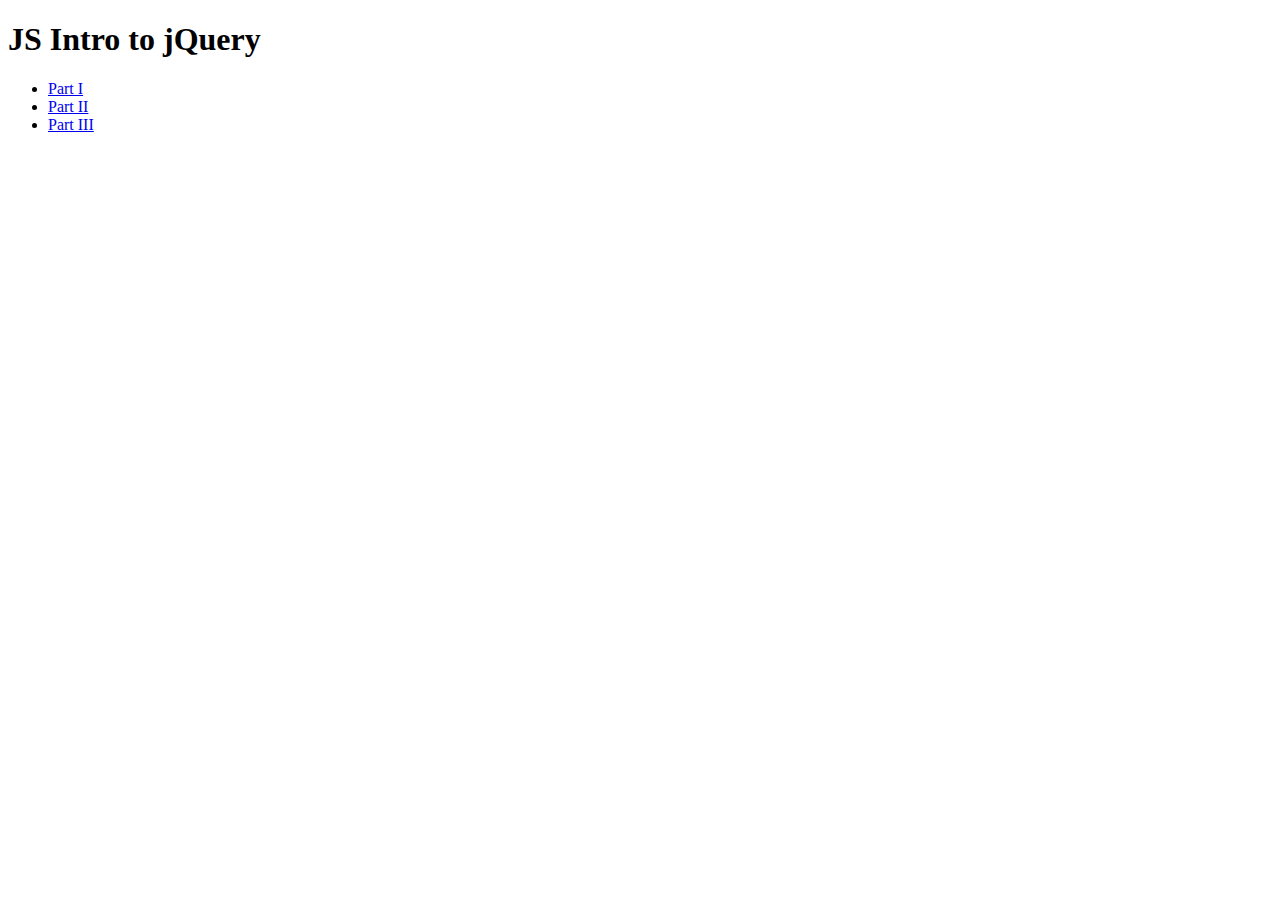
<file: index.html>
<!DOCTYPE html>
<html lang="en">
<head>
    <meta charset="UTF-8">
    <title>JS Intro to jQuery</title>
</head>
<body>
    <h1>JS Intro to jQuery</h1>
    <ul>
        <li><a href="part-one.html">Part I</a></li>
        <li><a href="part-two.html">Part II</a></li>
        <li><a href="part-three.html">Part III</a></li>
    </ul>   
</body>
</html>
</file>
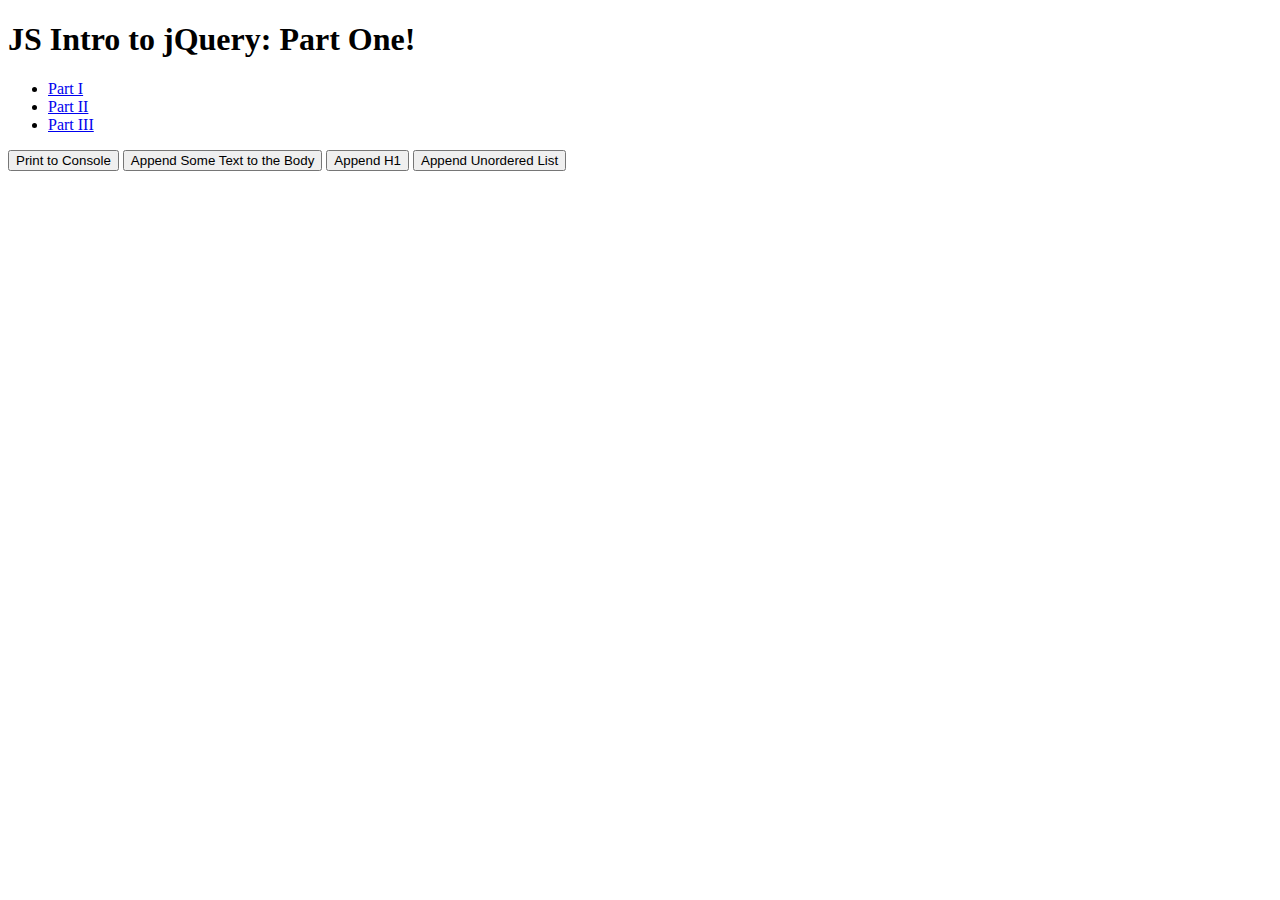
<file: part-one.html>
<!DOCTYPE html>
<html lang="en">
<head>
    <meta charset="UTF-8">
    <title>JS Intro to jQuery: Part One</title>
    <link rel="stylesheet" href="style.css">
    <script src="https://cdnjs.cloudflare.com/ajax/libs/jquery/2.1.4/jquery.js"></script>
</head>
<body>
    <h1>JS Intro to jQuery: Part One</h1>
    <ul>
        <li><a href="part-one.html">Part I</a></li>
        <li><a href="part-two.html">Part II</a></li>
        <li><a href="part-three.html">Part III</a></li>
    </ul>
    
    <button class="print-to-console">Print to Console</button>
    <button class="append-to-body">Append Some Text to the Body</button>
    <button class="append-h1">Append H1</button>
    <button class="append-ul">Append Unordered List</button>
    
    <script src="app.js"></script>
</body>
</html>
</file>
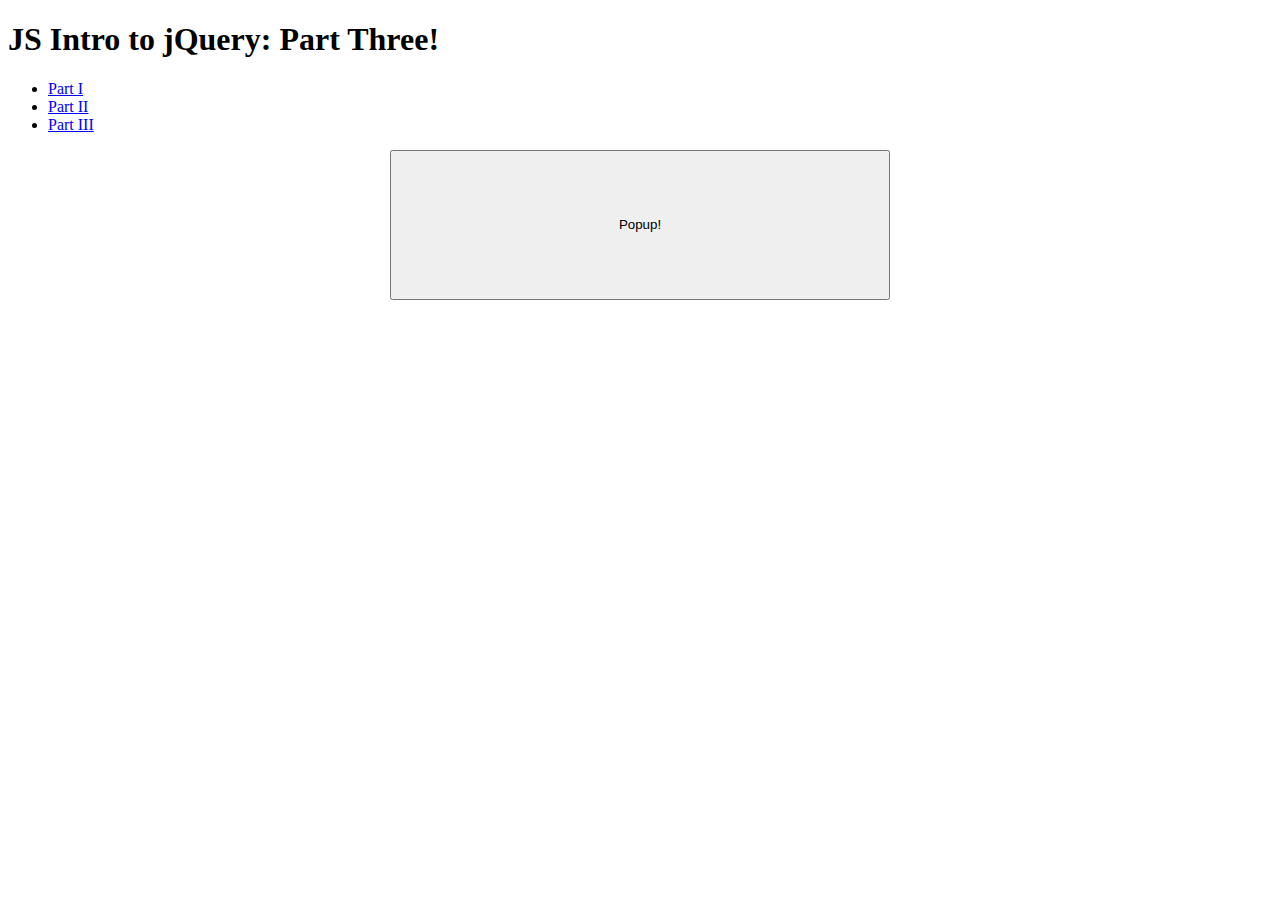
<file: part-three.html>
<!DOCTYPE html>
<html lang="en">
<head>
    <meta charset="UTF-8">
    <title>JS Intro to jQuery: Part Three</title>
    <link rel="stylesheet" href="style.css">
    <script src="https://cdnjs.cloudflare.com/ajax/libs/jquery/2.1.4/jquery.js"></script>
</head>
<body>
    <h1>JS Intro to jQuery: Part Three</h1>
    <ul>
        <li><a href="part-one.html">Part I</a></li>
        <li><a href="part-two.html">Part II</a></li>
        <li><a href="part-three.html">Part III</a></li>
    </ul>
    <button class="giant-button">Popup!</button>
    <script src="app.js"></script>
</body>
</html>
</file>
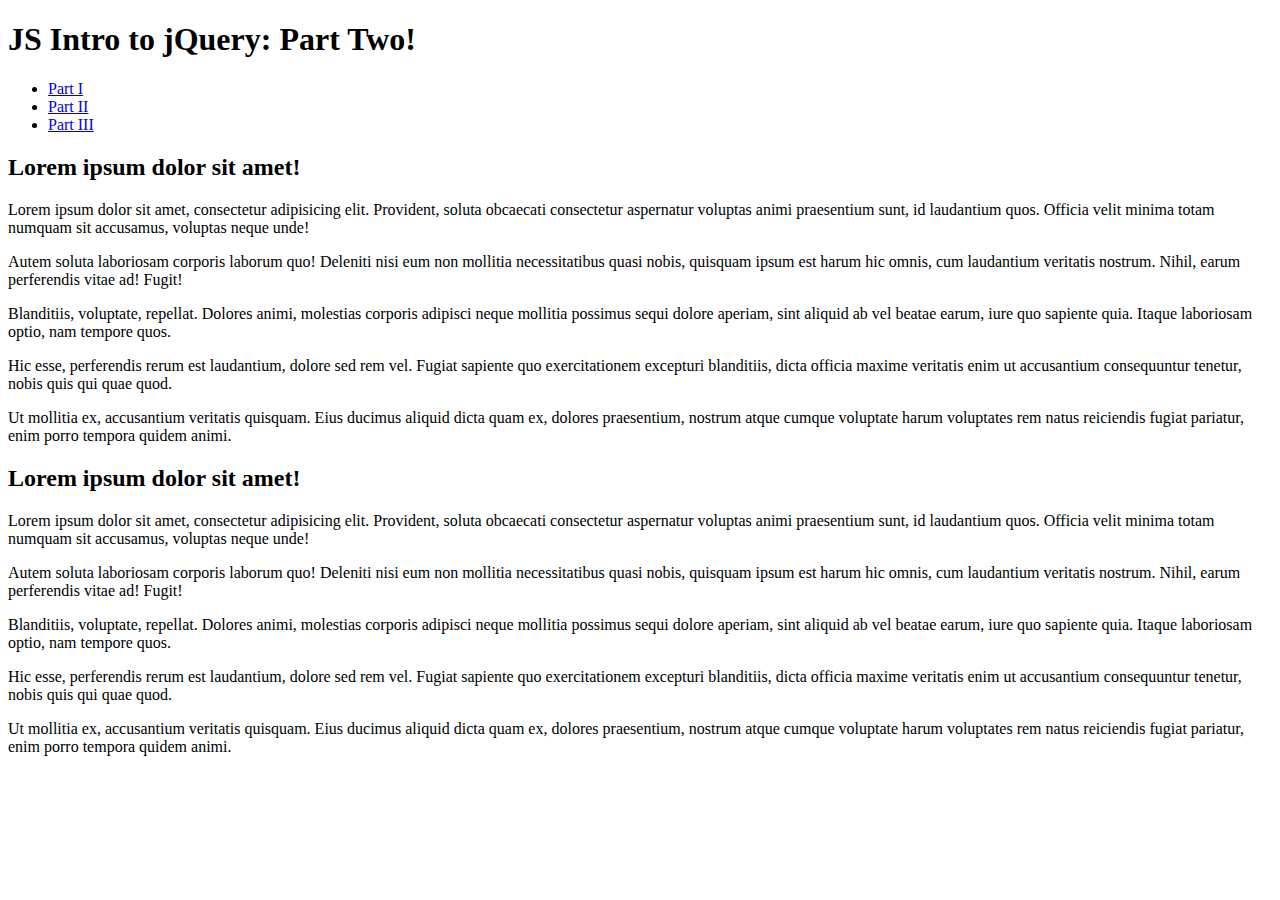
<file: part-two.html>
<!DOCTYPE html>
<html lang="en">
<head>
    <meta charset="UTF-8">
    <title>JS Intro to jQuery: Part Two</title>
    <link rel="stylesheet" href="style.css">
    <script src="https://cdnjs.cloudflare.com/ajax/libs/jquery/2.1.4/jquery.js"></script>
</head>
<body>
    <h1>JS Intro to jQuery: Part Two</h1>
    <ul>
        <li><a href="part-one.html">Part I</a></li>
        <li><a href="part-two.html">Part II</a></li>
        <li><a href="part-three.html">Part III</a></li>
    </ul>
    <h2>Lorem ipsum dolor sit amet</h2>
    <p>Lorem ipsum dolor sit amet, consectetur adipisicing elit. Provident, soluta obcaecati consectetur aspernatur voluptas animi praesentium sunt, id laudantium quos. Officia velit minima totam numquam sit accusamus, voluptas neque unde!</p>
    <p>Autem soluta laboriosam corporis laborum quo! Deleniti nisi eum non mollitia necessitatibus quasi nobis, quisquam ipsum est harum hic omnis, cum laudantium veritatis nostrum. Nihil, earum perferendis vitae ad! Fugit!</p>
    <p>Blanditiis, voluptate, repellat. Dolores animi, molestias corporis adipisci neque mollitia possimus sequi dolore aperiam, sint aliquid ab vel beatae earum, iure quo sapiente quia. Itaque laboriosam optio, nam tempore quos.</p>
    <p>Hic esse, perferendis rerum est laudantium, dolore sed rem vel. Fugiat sapiente quo exercitationem excepturi blanditiis, dicta officia maxime veritatis enim ut accusantium consequuntur tenetur, nobis quis qui quae quod.</p>
    <p>Ut mollitia ex, accusantium veritatis quisquam. Eius ducimus aliquid dicta quam ex, dolores praesentium, nostrum atque cumque voluptate harum voluptates rem natus reiciendis fugiat pariatur, enim porro tempora quidem animi.</p>
    
    <h2>Lorem ipsum dolor sit amet</h2>
    <p>Lorem ipsum dolor sit amet, consectetur adipisicing elit. Provident, soluta obcaecati consectetur aspernatur voluptas animi praesentium sunt, id laudantium quos. Officia velit minima totam numquam sit accusamus, voluptas neque unde!</p>
    <p>Autem soluta laboriosam corporis laborum quo! Deleniti nisi eum non mollitia necessitatibus quasi nobis, quisquam ipsum est harum hic omnis, cum laudantium veritatis nostrum. Nihil, earum perferendis vitae ad! Fugit!</p>
    <p>Blanditiis, voluptate, repellat. Dolores animi, molestias corporis adipisci neque mollitia possimus sequi dolore aperiam, sint aliquid ab vel beatae earum, iure quo sapiente quia. Itaque laboriosam optio, nam tempore quos.</p>
    <p>Hic esse, perferendis rerum est laudantium, dolore sed rem vel. Fugiat sapiente quo exercitationem excepturi blanditiis, dicta officia maxime veritatis enim ut accusantium consequuntur tenetur, nobis quis qui quae quod.</p>
    <p>Ut mollitia ex, accusantium veritatis quisquam. Eius ducimus aliquid dicta quam ex, dolores praesentium, nostrum atque cumque voluptate harum voluptates rem natus reiciendis fugiat pariatur, enim porro tempora quidem animi.</p>
    
    <script src="app.js"></script>
</body>
</html>
</file>
<file: style.css>
.giant-button {
    display: block;
    margin: auto;
    width: 500px;
    height: 150px;
}

.popup {
    width: 90%;
    height: 90%;
    border: 10px solid gray;
    position: fixed;
    top: 5%;
    left: 5%;
    background-color: aquamarine;
}
</file>
